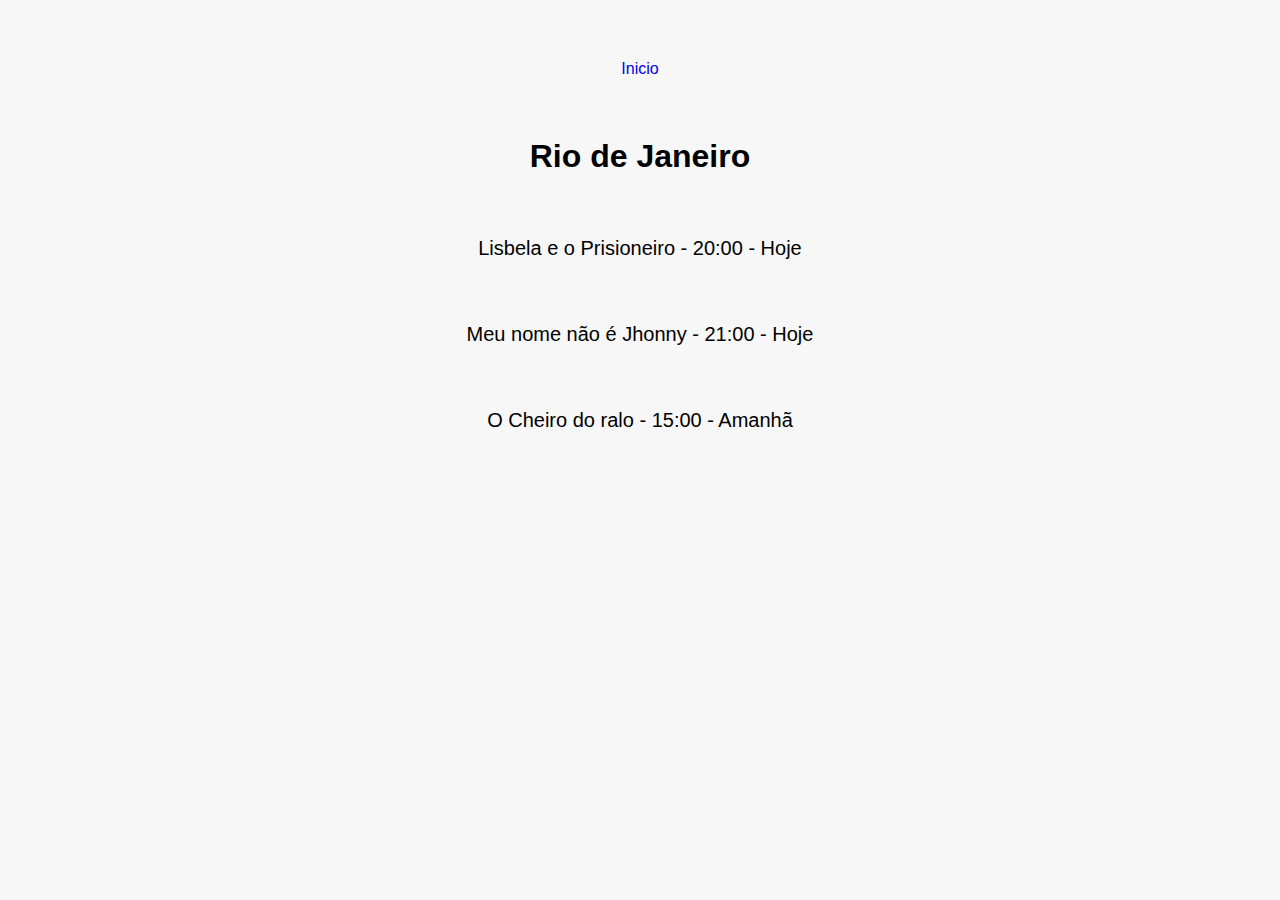
<file: estados/rj.html>
<!DOCTYPE html>
<html lang="en">

<head>
  <meta charset="UTF-8">
  <meta name="viewport" content="width=device-width, initial-scale=1.0">
  <title>Rio de Janeiro</title>
  <link rel="stylesheet" href="/style.css">
</head>

<body>
  <a href="/index.html">Inicio</a>
  <h1>Rio de Janeiro</h1>
  <p class="hoje">Lisbela e o Prisioneiro - 20:00 - Hoje</p>
  <p class="hoje">Meu nome não é Jhonny - 21:00 - Hoje</p>
  <p class="amanha">O Cheiro do ralo - 15:00 - Amanhã</p>
</body>

</html>
</file>
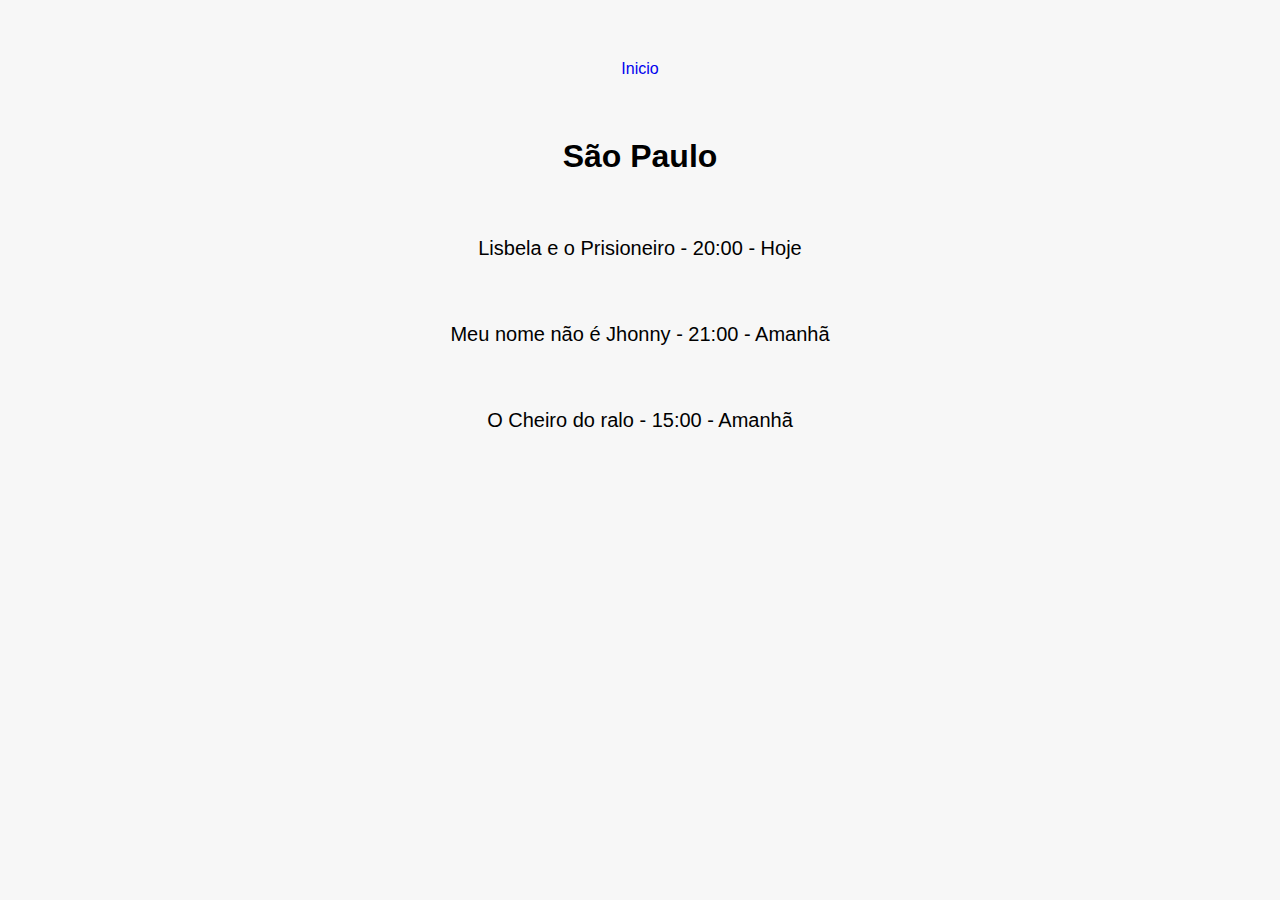
<file: estados/sp.html>
<!DOCTYPE html>
<html lang="en">

<head>
  <meta charset="UTF-8">
  <meta name="viewport" content="width=device-width, initial-scale=1.0">
  <title>São Paulo</title>
  <link rel="stylesheet" href="/style.css">
</head>

<body>
  <a href="/index.html">Inicio</a>
  <h1>São Paulo</h1>
  <p class="hoje">Lisbela e o Prisioneiro - 20:00 - Hoje</p>
  <p class="amanha">Meu nome não é Jhonny - 21:00 - Amanhã</p>
  <p class="amanha">O Cheiro do ralo - 15:00 - Amanhã</p>
</body>

</html>
</file>
<file: style.css>
:root {
  --cor-primaria: #e21;
  --cor-primaria-escura: #900;
  --fundo-1: #f7f7f7;
  --fundo-2: #ffffff;
  --texto: #000000;
  --subtitulo: rgba(0, 0, 0, 0.2);
  --onda: url("./img/onda-clara.svg");
}

@media (prefers-color-scheme: dark) {
  :root {
    --fundo-1: #111111;
    --fundo-2: #000000;
    --texto: #ffffff;
    --subtitulo: rgba(255, 255, 255, 0.2);
    --onda: url("./img/onda-escura.svg");
  }
}

body {
  font-family: Arial, Helvetica, sans-serif;
  margin: 0px;
  display: grid;
  gap: 60px;
  justify-items: center;
  margin-top: 60px;
  background-color: var(--fundo-1);
  color: var(--texto);
}

img {
  max-width: 100%;
  display: block;
}

a {
  text-decoration: none;
}

ul {
  margin: 0px;
  padding: 0px;
  list-style: none;
}

p,
h1,
h2,
h3 {
  margin: 0px;
}

p {
  font-size: 1.25rem;
  line-height: 1.3;
}

.header {
  display: grid;
  gap: 60px;
  justify-items: center;
}

.menu {
  display: flex;
  flex-wrap: wrap;
  gap: 20px;
  justify-content: center;
}

.menu a {
  display: block;
  background: var(--fundo-2);
  padding: 1rem 2rem;
  border-radius: 4px;
  color: var(--texto);
  text-transform: uppercase;
  border: 2px solid var(--fundo-2);
}

.menu a:hover {
  border-color: var(--cor-primaria);
}

.conteudo {
  display: grid;
  grid-template-columns: 1fr 1fr;
  max-width: 1000px;
}

.introducao {
  background: var(--fundo-2);
  padding: 40px;
  text-align: right;
  position: relative;
  display: grid;
  gap: 20px;
  align-content: center;
  justify-items: end;
}

.introducao h1 {
  font-size: 2rem;
}

.introducao::before {
  content: "";
  width: 60px;
  height: 4px;
  background: var(--cor-primaria);
  position: absolute;
  top: 30px;
  right: -30px;
}

.introducao-cover img {
  object-fit: cover;
  height: 100%;
}

.botao {
  background: var(--cor-primaria);
  color: #ffffff;
  padding: 1rem 2rem;
  border-radius: 4px;
  text-transform: uppercase;
}

.botao:hover {
  background: var(--cor-primaria-escura);
}

.subtitulo {
  font-size: 4rem;
  text-transform: uppercase;
  color: var(--subtitulo);
  text-align: right;
  padding: 40px;
  align-self: center;
  background-image: var(--onda);
  /* word-break: break-all; */
}

.vantagens {
  background: var(--fundo-2);
  padding: 40px;
}

.vantagens-item {
  display: grid;
  grid-template-columns: auto 1fr;
  gap: 10px 20px;
  padding: 20px;
  border-left: 4px solid transparent;
}

.vantagens-item:nth-child(odd) {
  background: var(--fundo-1);
}

.vantagens-item:hover {
  border-color: var(--cor-primaria);
}

.vantagens-item p {
  grid-column: 2;
}

.rodape {
  background: var(--fundo-2);
  width: 100%;
  text-align: center;
  padding: 40px;
  box-sizing: border-box;
}

@media (max-width: 1000px) {
  .conteudo-vantagem {
    grid-template-columns: 1fr;
  }
  .subtitulo {
    text-align: center;
  }
}

@media (max-width: 600px) {
  body {
    gap: 30px;
    margin-top: 20px;
  }
  .header {
    gap: 30px;
  }
  .conteudo {
    grid-template-columns: 1fr;
  }
  .introducao {
    text-align: left;
    justify-items: start;
  }
  .introducao::before {
    display: none;
  }
  .subtitulo {
    font-size: 3rem;
  }
}

@media (max-width: 400px) {
  .subtitulo {
    font-size: 2rem;
  }
  p {
    font-size: 1rem;
  }
}
</file>
